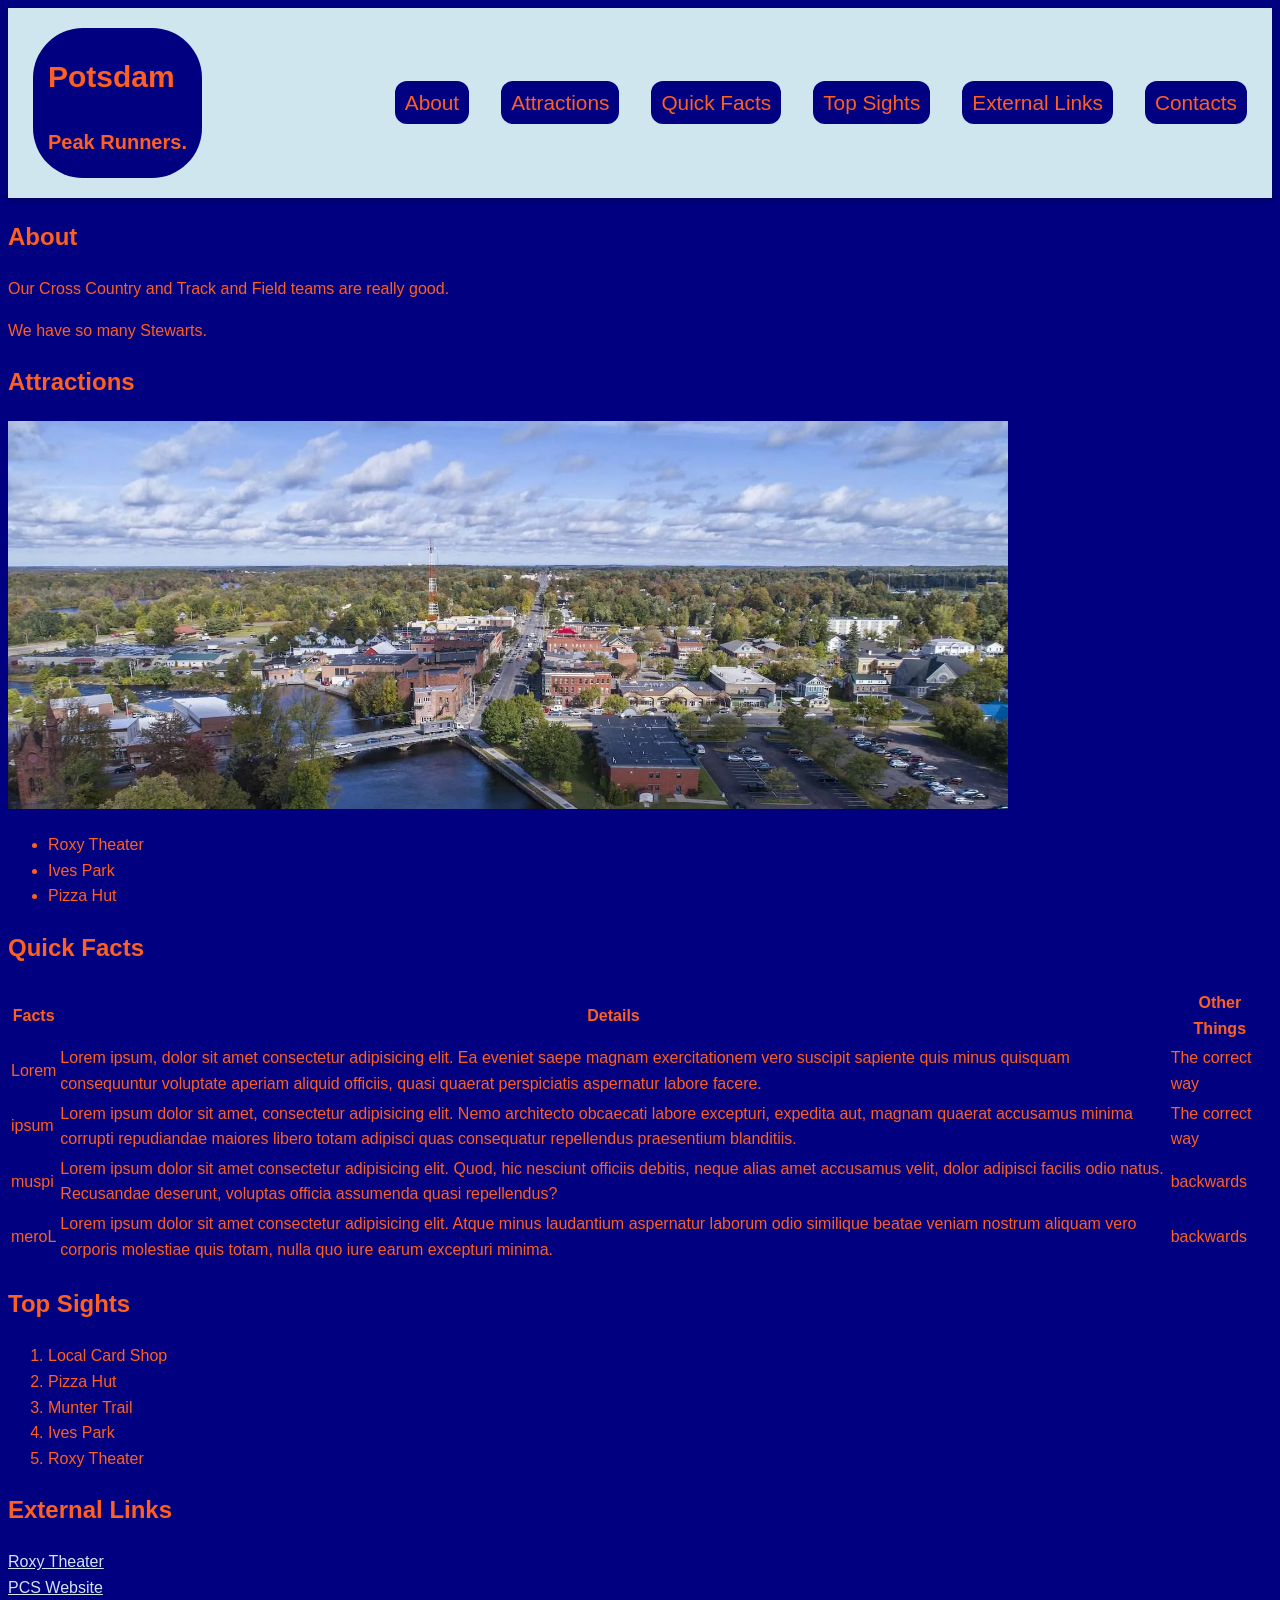
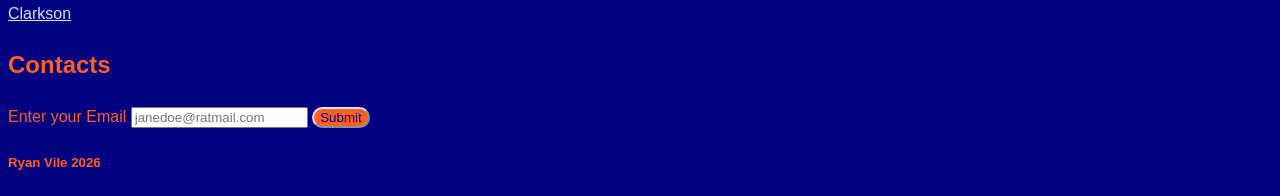
<file: index.html>
<!DOCTYPE html>
<html lang="en">
<head>
    <meta charset="UTF-8">
    <meta name="viewport" content="width=device-width, initial-scale=1.0">
    <title>Potsdam</title>
    <link rel="stylesheet" href="CSS/styles.css">
</head>
<body>
    
    <nav class="navbar">
        <div class="container">
            <header class="nav-brand">
                <h1>Potsdam</h1>
                <p>Peak Runners.</p>
            </header>
            <ul class="nav-menu">
                <li><a href="#about">About</a></li>
                <li><a href="#attractions">Attractions</a></li>
                <li><a href="#facts">Quick Facts</a></li>
                <li><a href="#ts">Top Sights</a></li>
                <li><a href="#links">External Links</a></li>
                <li><a href="#contacts">Contacts</a></li>
            </ul>
        </div>
    </nav>
    </section>
    <main>
        <section id="about"> <!-- Shows Stuff about Potsdam -->
            <h2>About</h2>
            <p>Our Cross Country and Track and Field teams are really good.</p>
            <p>We have so many Stewarts.</p>
        </section>

        <section id="attractions"> <!-- Lists some of the places to go in Potsdam -->
            <h2>Attractions</h2>
            <img src="images/potsdam.webp" alt="Drone view of Potsdam" width="1000px">
            <ul> 
                <li>Roxy Theater</li>
                <li>Ives Park</li>
                <li>Pizza Hut</li>
            </ul>
        </section>

        <section id="facts"> <!-- Has a table with some facts about Potsdam -->
            <h2>Quick Facts</h2>
            <table>
                <thead>
                    <tr>
                        <th>Facts</th>
                        <th>Details</th>
                        <th>Other Things</th>
                    </tr>
                </thead>
                <tbody>
                    <tr>
                        <td>Lorem</td>
                        <td>Lorem ipsum, dolor sit amet consectetur adipisicing elit. Ea eveniet saepe magnam exercitationem vero suscipit sapiente quis minus quisquam consequuntur voluptate aperiam aliquid officiis, quasi quaerat perspiciatis aspernatur labore facere.</td>
                        <td>The correct way</td>
                    </tr>
                    <tr>
                        <td>ipsum</td>
                        <td>Lorem ipsum dolor sit amet, consectetur adipisicing elit. Nemo architecto obcaecati labore excepturi, expedita aut, magnam quaerat accusamus minima corrupti repudiandae maiores libero totam adipisci quas consequatur repellendus praesentium blanditiis.</td>
                        <td>The correct way</td>
                    </tr>
                    <tr>
                        <td>muspi</td>
                        <td>Lorem ipsum dolor sit amet consectetur adipisicing elit. Quod, hic nesciunt officiis debitis, neque alias amet accusamus velit, dolor adipisci facilis odio natus. Recusandae deserunt, voluptas officia assumenda quasi repellendus?</td>
                        <td>backwards</td>
                    </tr>
                    <tr>
                        <td>meroL</td>
                        <td>Lorem ipsum dolor sit amet consectetur adipisicing elit. Atque minus laudantium aspernatur laborum odio similique beatae veniam nostrum aliquam vero corporis molestiae quis totam, nulla quo iure earum excepturi minima.</td>
                        <td>backwards</td>
                    </tr>
                </tbody>
            </table>
        </section>

        <section id="ts"> <!-- Ranks places in Potsdam -->
            <h2>Top Sights</h2>
            <ol>
                <li>Local Card Shop</li>
                <li>Pizza Hut</li>
                <li>Munter Trail</li>
                <li>Ives Park</li>
                <li>Roxy Theater</li>
            </ol>
        </section>

        <section id="links"> <!-- Links to websites important to Potsdam -->
            <h2>External Links</h2>
            <a href="https://www.jscinemas.com/" target="_blank">Roxy Theater</a> <br>
            <a href="https://www.potsdamcsd.org/" target="_blank">PCS Website</a> <br>
            <a href="https://www.clarkson.edu/" target="_blank">Clarkson</a>
        </section>
    </main>

    <section id="contacts"> <!-- Collects the email to contact the person submitting -->
        <h2>Contacts</h2>
        <form action="The Oratrice Mecanique d'Analyse Cardinale">
            <label for="email">Enter your Email</label>
            <input type="email" name="email" id="email" placeholder="janedoe@ratmail.com" required>
            <button>Submit</button>
        </form>
    </section>

    <footer> <!-- My name and year -->
        <h5>Ryan Vile 2026</h5>
    </footer>
</body>
</html>
</file>
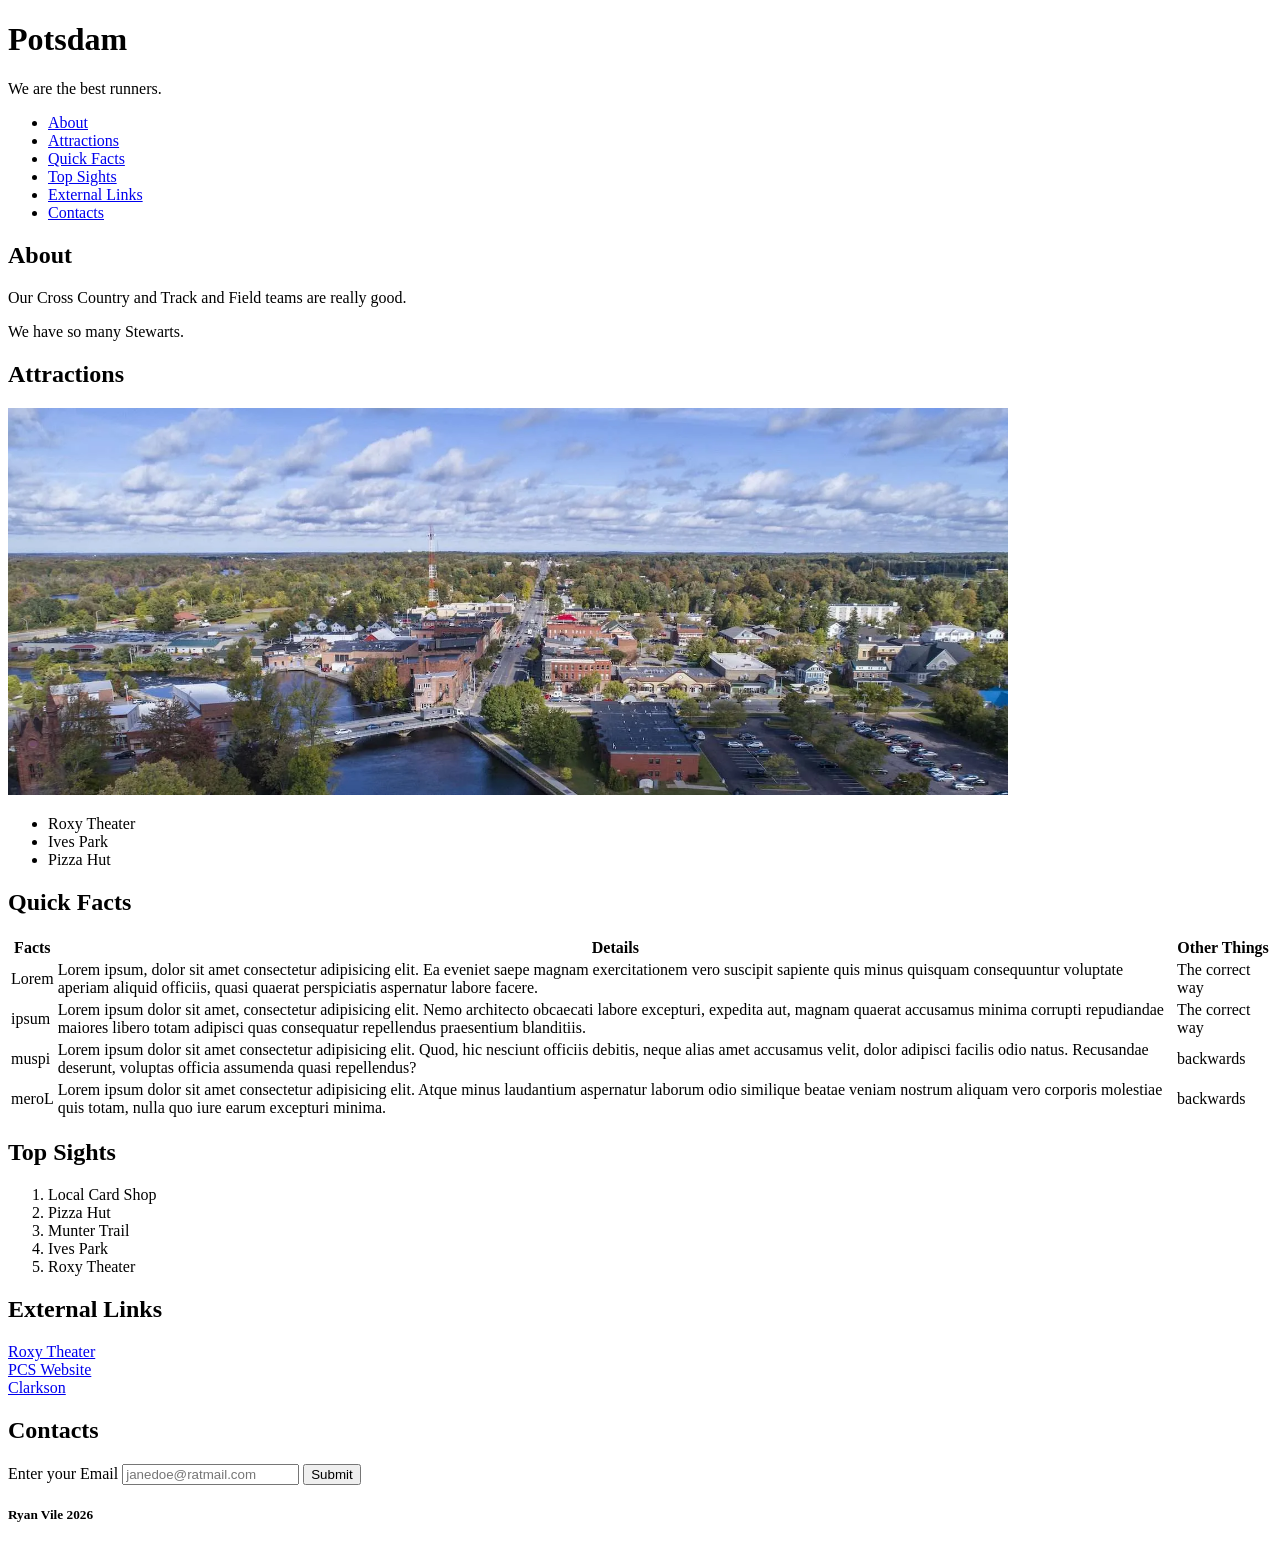
<file: hometown.html>
<!DOCTYPE html>
<html lang="en">
<head>
    <meta charset="UTF-8">
    <meta name="viewport" content="width=device-width, initial-scale=1.0">
    <title>Potsdam</title>
</head>
<body>
    <header>
        <h1>Potsdam</h1>
        <p>We are the best runners.</p>
    </header>
    <nav>
        <ul>
            <li><a href="#about">About</a></li>
            <li><a href="#attractions">Attractions</a></li>
            <li><a href="#facts">Quick Facts</a></li>
            <li><a href="#ts">Top Sights</a></li>
            <li><a href="#links">External Links</a></li>
            <li><a href="#contacts">Contacts</a></li>
        </ul>
    </nav>
    <main>
        <section id="about"> <!-- Shows Stuff about Potsdam -->
            <h2>About</h2>
            <p>Our Cross Country and Track and Field teams are really good.</p>
            <p>We have so many Stewarts.</p>
        </section>

        <section id="attractions"> <!-- Lists some of the places to go in Potsdam -->
            <h2>Attractions</h2>
            <img src="images/potsdam.webp" alt="Drone view of Potsdam" width="1000px">
            <ul> 
                <li>Roxy Theater</li>
                <li>Ives Park</li>
                <li>Pizza Hut</li>
            </ul>
        </section>

        <section id="facts"> <!-- Has a table with some facts about Potsdam -->
            <h2>Quick Facts</h2>
            <table>
                <thead>
                    <tr>
                        <th>Facts</th>
                        <th>Details</th>
                        <th>Other Things</th>
                    </tr>
                </thead>
                <tbody>
                    <tr>
                        <td>Lorem</td>
                        <td>Lorem ipsum, dolor sit amet consectetur adipisicing elit. Ea eveniet saepe magnam exercitationem vero suscipit sapiente quis minus quisquam consequuntur voluptate aperiam aliquid officiis, quasi quaerat perspiciatis aspernatur labore facere.</td>
                        <td>The correct way</td>
                    </tr>
                    <tr>
                        <td>ipsum</td>
                        <td>Lorem ipsum dolor sit amet, consectetur adipisicing elit. Nemo architecto obcaecati labore excepturi, expedita aut, magnam quaerat accusamus minima corrupti repudiandae maiores libero totam adipisci quas consequatur repellendus praesentium blanditiis.</td>
                        <td>The correct way</td>
                    </tr>
                    <tr>
                        <td>muspi</td>
                        <td>Lorem ipsum dolor sit amet consectetur adipisicing elit. Quod, hic nesciunt officiis debitis, neque alias amet accusamus velit, dolor adipisci facilis odio natus. Recusandae deserunt, voluptas officia assumenda quasi repellendus?</td>
                        <td>backwards</td>
                    </tr>
                    <tr>
                        <td>meroL</td>
                        <td>Lorem ipsum dolor sit amet consectetur adipisicing elit. Atque minus laudantium aspernatur laborum odio similique beatae veniam nostrum aliquam vero corporis molestiae quis totam, nulla quo iure earum excepturi minima.</td>
                        <td>backwards</td>
                    </tr>
                </tbody>
            </table>
        </section>

        <section id="ts"> <!-- Ranks places in Potsdam -->
            <h2>Top Sights</h2>
            <ol>
                <li>Local Card Shop</li>
                <li>Pizza Hut</li>
                <li>Munter Trail</li>
                <li>Ives Park</li>
                <li>Roxy Theater</li>
            </ol>
        </section>

        <section id="links"> <!-- Links to websites important to Potsdam -->
            <h2>External Links</h2>
            <a href="https://www.jscinemas.com/" target="_blank">Roxy Theater</a> <br>
            <a href="https://www.potsdamcsd.org/" target="_blank">PCS Website</a> <br>
            <a href="https://www.clarkson.edu/" target="_blank">Clarkson</a>
        </section>
    </main>

    <section id="contacts"> <!-- Collects the email to contact the person submitting -->
        <h2>Contacts</h2>
        <form action="The Oratrice Mecanique d'Analyse Cardinale">
            <label for="email">Enter your Email</label>
            <input type="email" name="email" id="email" placeholder="janedoe@ratmail.com" required>
            <button>Submit</button>
        </form>
    </section>

    <footer> <!-- My name and year -->
        <h5>Ryan Vile 2026</h5>
    </footer>
</body>
</html>
</file>
<file: CSS/styles.css>
:root {
    --navy-blue: #000080;
    --orange: #ff5f1f;
    --lighter-orange: #ff7800;
    --gray: #cfe6ef;
    --lighter-blue: #192bc2;
}

body {
    font-family: 'Arial', sans-serif;
    line-height: 1.6;
    color: var(--orange);
    background-color: var(--navy-blue);
}

a {
    text-decoration: none;
    color: inherit;
}

.nav-menu {
    list-style: none;
}

.container {
    max-width: 1400px;
    margin: 0 auto;
    padding: 0 20px;
}

.navbar {
    background-color: var(--gray);
    padding: 20px 5px;
    position: sticky;
    top: 0;
    z-index: 100;
    box-shadow: 0 2px 5px rgba(0, 0, 0, 0.3);
}

.navbar .container {
    display: flex;
    justify-content: space-between;
    align-items: center;  
}

.nav-menu {
    display: flex;
    gap: 2rem;
}

.nav-menu li a {
    color: var(--orange);
    padding: 10px;
    background-color: var(--navy-blue);
    border-radius: 12px;
    font-size: 1.2rem;
    transition: background-color 0.5s ease;
    font-size: 1.3rem;
}

.nav-menu li a:hover {
    background-color: var(--lighter-blue);
}

#links a {
    color: var(--gray);
    text-decoration: underline;
}

button {
    color: var(--navy-blue);
    background-color: var(--orange);
    border-radius: 25px;
    border-color: var(--gray);
    transition: background-color 0.5s ease;
}

button:hover {
    background-color: var(--lighter-orange);
}

.nav-brand {
    color: var(--orange);
    font-size: 1.25rem;
    font-weight: bold;
    background-color: var(--navy-blue);
    border-radius: 50px;
    padding: 0 15px;
}
</file>
